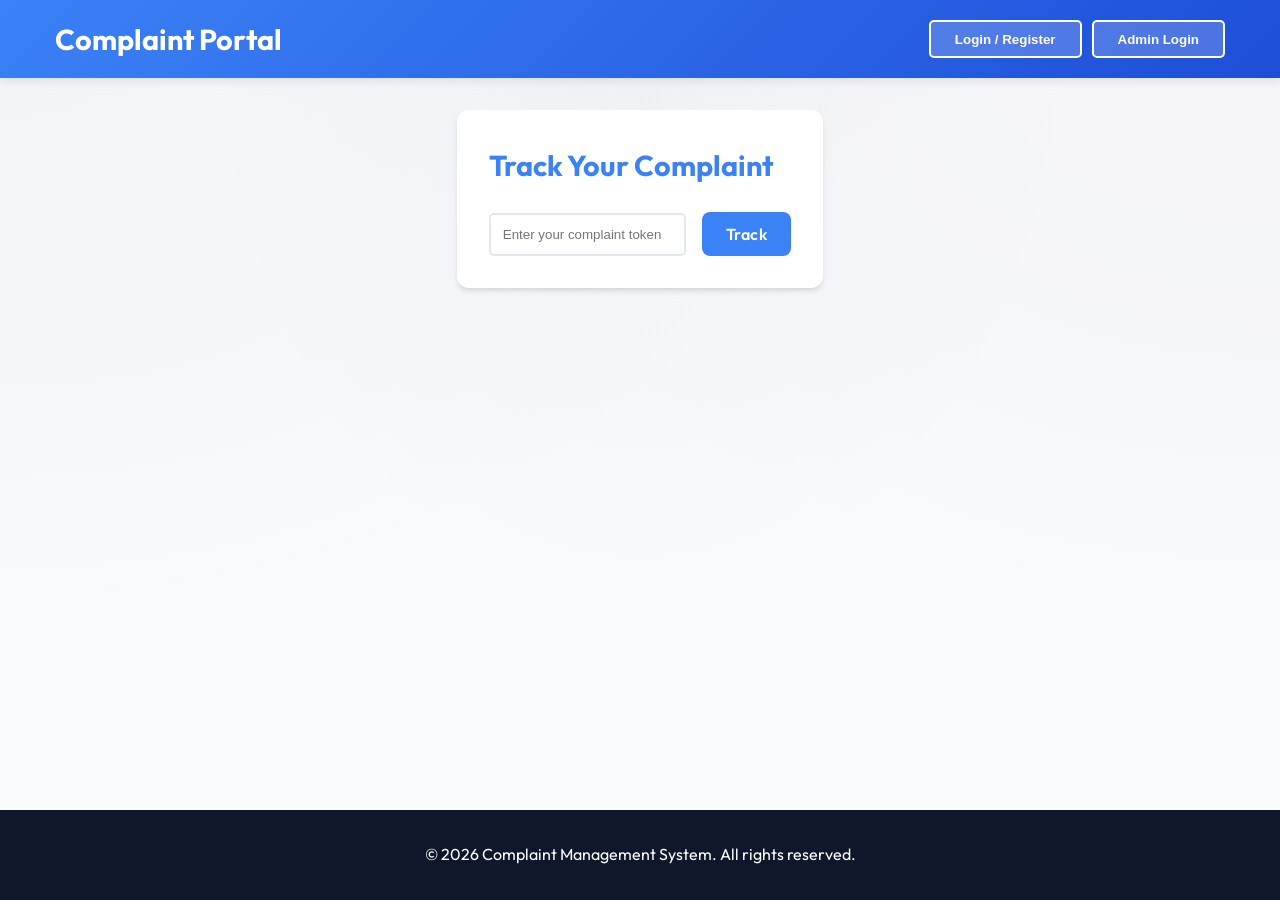
<file: index.html>
<!DOCTYPE html>
<html lang="en">

<head>
    <meta charset="UTF-8">
    <meta name="viewport" content="width=device-width, initial-scale=1.0">
    <title>Complaint Management System</title>
    <!-- Google Fonts -->
    <link rel="preconnect" href="https://fonts.googleapis.com">
    <link rel="preconnect" href="https://fonts.gstatic.com" crossorigin>
    <link href="https://fonts.googleapis.com/css2?family=Outfit:wght@300;400;500;600;700&display=swap" rel="stylesheet">
    <!-- Main Styles -->
    <link rel="stylesheet" href="style.css">
</head>

<body>
    <!-- Navigation Bar -->
    <nav class="navbar">
        <div class="container">
            <h1 class="logo">Complaint Portal</h1>
            <div class="nav-buttons">
                <span id="welcomeUser" class="hidden"
                    style="margin-right: 15px; font-weight: bold; color: white;"></span>
                <button id="userAuthBtn" class="admin-btn">Login / Register</button>
                <button id="userLogoutBtn" class="admin-btn hidden">Logout</button>
                <button id="adminBtn" class="admin-btn">Admin Login</button>
            </div>
        </div>
    </nav>

    <!-- Admin Login Modal -->
    <div id="adminModal" class="modal">
        <div class="modal-content glass-panel admin-glass">
            <span class="close">&times;</span>
            <div class="modal-header">
                <div class="admin-icon">
                    <svg width="40" height="40" viewBox="0 0 24 24" fill="none" stroke="currentColor" stroke-width="2"
                        stroke-linecap="round" stroke-linejoin="round">
                        <path d="M12 22s8-4 8-10V5l-8-3-8 3v7c0 6 8 10 8 10z"></path>
                    </svg>
                </div>
                <h2>Admin Access</h2>
                <p>Secure portal for authorized personnel</p>
            </div>
            <form id="adminLoginForm" class="premium-form">
                <div class="input-wrapper">
                    <input type="text" id="adminId" placeholder="Admin ID (e.g. sathiofficial)" required>
                </div>
                <div class="input-wrapper">
                    <input type="password" id="adminPassword" placeholder="Password" required>
                </div>
                <button type="submit" class="btn-primary gradient-btn">Authenticate</button>
            </form>
            <div id="adminMessage"></div>
        </div>
    </div>

    <!-- User Auth Modal -->
    <div id="userAuthModal" class="modal">
        <div class="modal-content">
            <span class="close" id="userAuthClose">&times;</span>
            <div class="auth-tabs">
                <button id="tabLogin" class="tab-btn active">Login</button>
                <button id="tabRegister" class="tab-btn">Register</button>
            </div>

            <!-- Login Form -->
            <form id="userLoginForm" class="auth-form">
                <input type="email" id="loginEmail" placeholder="Email Address" required>
                <input type="password" id="loginPassword" placeholder="Password" required>
                <button type="submit" class="btn-primary">Login</button>
            </form>

            <!-- Register Form -->
            <form id="userRegisterForm" class="auth-form hidden">
                <input type="text" id="regName" placeholder="Full Name" required>
                <input type="email" id="regEmail" placeholder="Email Address" required>
                <input type="tel" id="regPhone" placeholder="Mobile Number" required>
                <input type="password" id="regPassword" placeholder="Password" required>
                <button type="submit" class="btn-primary">Register</button>
            </form>

            <div id="userAuthMessage"></div>
        </div>
    </div>

    <!-- Main Container -->
    <div class="container main-container">
        <!-- Public Complaint Section -->
        <section id="publicSection" class="section hidden">
            <h2>Submit New Complaint</h2>
            <form id="complaintForm" class="complaint-form">
                <div class="form-group">
                    <label for="subject">Subject / Complaint Type *</label>
                    <input type="text" id="subject" placeholder="e.g. Descibe your problem title" required>
                </div>
                <div class="form-group">
                    <label for="description">Complaint Description *</label>
                    <textarea id="description" rows="5" placeholder="e.g. Descibe your problem in details"
                        required></textarea>
                </div>
                <button type="submit" id="submitComplaintBtn" class="btn-primary" disabled>Login to Submit
                    Complaint</button>
            </form>
            <div id="submitAuthWarning" style="color: red; margin-top: 10px;">Please login to submit a complaint.</div>
            <div id="successMessage" class="message"></div>
        </section>

        <!-- My Complaints Section (Visible only when logged in) -->
        <section id="myComplaintsSection" class="section hidden">
            <h2>My Complaints</h2>
            <div class="complaint-tabs" style="margin-bottom: 20px;">
                <button id="tabActiveComplaints" class="tab-btn active" style="margin-right: 10px;">Active Complaints</button>
                <button id="tabResolvedComplaints" class="tab-btn">Resolved Complaints</button>
            </div>
            <div id="myComplaintsList" class="complaints-list"></div>
        </section>

        <!-- Track Complaint Section -->
        <section class="section">
            <h2>Track Your Complaint</h2>
            <div class="track-form">
                <input type="text" id="tokenInput" placeholder="Enter your complaint token" maxlength="20">
                <button onclick="trackComplaint()" class="btn-primary">Track</button>
            </div>
            <div id="complaintDetails" class="complaint-details hidden">
                <h3>Complaint Details</h3>
                <div id="detailsContent"></div>
            </div>
        </section>


    </div>

    <!-- Admin Dashboard (Hidden) -->
    <div id="adminDashboard" class="admin-section hidden">
        <div class="container">
            <div class="admin-header">
                <h2>Admin Dashboard</h2>
                <button onclick="adminLogout()" class="btn-logout">Logout</button>
            </div>

            <!-- Stats Section -->
            <div class="stats-grid">
                <div class="stat-card">
                    <h3 id="totalComplaints">0</h3>
                    <p>Total Complaints</p>
                </div>
                <div class="stat-card">
                    <h3 id="pendingComplaints">0</h3>
                    <p>Pending</p>
                </div>
                <div class="stat-card">
                    <h3 id="resolvedComplaints">0</h3>
                    <p>Resolved</p>
                </div>
                <div class="stat-card">
                    <h3 id="inProgressComplaints">0</h3>
                    <p>In Progress</p>
                </div>
            </div>

            <!-- All Complaints Table -->
            <div class="admin-table-section">
                <h3>All Complaints</h3>
                <table class="admin-table">
                    <thead>
                        <tr>
                            <th>Token</th>
                            <th>Name</th>
                            <th>Subject/Type</th>
                            <th>Status</th>
                            <th>Date</th>
                            <th>Actions</th>
                        </tr>
                    </thead>
                    <tbody id="adminComplaintsTable"></tbody>
                </table>
            </div>

            <!-- Edit Complaint Modal -->
            <div id="editModal" class="modal">
                <div class="modal-content">
                    <span class="close" onclick="closeEditModal()">&times;</span>
                    <h2>Update Complaint</h2>
                    <form id="editComplaintForm">
                        <div class="form-group">
                            <label for="editStatus">Status *</label>
                            <select id="editStatus" required>
                                <option value="pending">Pending</option>
                                <option value="in_progress">In Progress</option>
                                <option value="resolved">Resolved</option>
                            </select>
                        </div>
                        <div class="form-group">
                            <label for="editReply">Reply/Notes *</label>
                            <textarea id="editReply" rows="4" required></textarea>
                        </div>
                        <button type="submit" class="btn-primary">Update</button>
                    </form>
                </div>
            </div>

            <!-- View Complaint Modal -->
            <div id="viewModal" class="modal">
                <div class="modal-content">
                    <span class="close" onclick="closeViewModal()">&times;</span>
                    <h2>Complaint Details</h2>
                    <div id="viewDetailsContent"></div>
                </div>
            </div>
        </div>
    </div>

    <!-- Footer -->
    <footer class="footer">
        <p>&copy; 2026 Complaint Management System. All rights reserved.</p>
    </footer>

    <script src="script.js"></script>
</body>

</html>
</file>
<file: style.css>
/* Global Styles */
* {
    margin: 0;
    padding: 0;
    box-sizing: border-box;
}

:root {
    --primary-color: #3b82f6;
    --primary-dark: #2563eb;
    --secondary-color: #64748b;
    --success-color: #10b981;
    --warning-color: #f59e0b;
    --danger-color: #ef4444;
    --light-bg: #f8fafc;
    --border-color: #e2e8f0;
    --text-color: #0f172a;
    --light-text: #64748b;
    --glass-bg: rgba(255, 255, 255, 0.85);
    --glass-border: rgba(255, 255, 255, 0.5);
    --glass-shadow: 0 8px 32px rgba(0, 0, 0, 0.1);
}

body {
    font-family: 'Outfit', sans-serif;
    background-color: var(--light-bg);
    background-image: 
        radial-gradient(at 0% 0%, hsla(253,16%,7%,0.03) 0, transparent 50%), 
        radial-gradient(at 50% 0%, hsla(225,39%,30%,0.03) 0, transparent 50%), 
        radial-gradient(at 100% 0%, hsla(339,49%,30%,0.03) 0, transparent 50%);
    color: var(--text-color);
    line-height: 1.6;
    min-height: 100vh;
    display: flex;
    flex-direction: column;
}

.container {
    max-width: 1200px;
    margin: 0 auto;
    padding: 0 15px;
}

/* Navbar */
.navbar {
    background: linear-gradient(135deg, var(--primary-color) 0%, #1d4ed8 100%);
    color: white;
    padding: 1rem 0;
    box-shadow: 0 2px 10px rgba(0,0,0,0.1);
    position: sticky;
    top: 0;
    z-index: 100;
}

.navbar .container {
    display: flex;
    justify-content: space-between;
    align-items: center;
}

.nav-buttons {
    display: flex;
    align-items: center;
    gap: 10px;
}

.logo {
    font-size: 1.8rem;
    font-weight: 700;
}

.admin-btn {
    background-color: rgba(255,255,255,0.2);
    color: white;
    border: 2px solid white;
    padding: 0.6rem 1.5rem;
    border-radius: 5px;
    cursor: pointer;
    transition: all 0.3s ease;
    font-weight: 600;
}

.admin-btn:hover {
    background-color: rgba(255,255,255,0.3);
    transform: translateY(-2px);
}

/* Main Content */
.main-container {
    flex: 1;
    margin-top: 2rem;
    margin-bottom: 2rem;
}

.section {
    background: white;
    padding: 2rem;
    margin-bottom: 2rem;
    border-radius: 12px;
    box-shadow: 0 4px 6px -1px rgba(0, 0, 0, 0.1), 0 2px 4px -1px rgba(0, 0, 0, 0.06);
    transition: all 0.3s ease;
}

.section:hover {
    box-shadow: 0 10px 15px -3px rgba(0, 0, 0, 0.1), 0 4px 6px -2px rgba(0, 0, 0, 0.05);
}

.form-group input:hover,
.form-group select:hover,
.form-group textarea:hover {
    border-color: var(--primary-color);
}

.section h2 {
    color: var(--primary-color);
    margin-bottom: 1.5rem;
    font-size: 1.8rem;
}

.section h3 {
    color: var(--text-color);
    margin-bottom: 1rem;
}

/* Forms */
.complaint-form,
.track-form {
    display: flex;
    flex-direction: column;
    gap: 1rem;
}

.form-group {
    display: flex;
    flex-direction: column;
}

.form-group label {
    font-weight: 600;
    margin-bottom: 0.5rem;
    color: var(--text-color);
}

.form-group input,
.form-group select,
.form-group textarea,
.premium-form input,
.auth-form input {
    width: 100%;
    padding: 14px 16px;
    border: 1.5px solid var(--border-color);
    border-radius: 8px;
    font-size: 1rem;
    font-family: 'Outfit', sans-serif;
    transition: all 0.3s ease;
    background: rgba(255, 255, 255, 0.9);
}

.form-group input:focus,
.form-group select:focus,
.form-group textarea:focus,
.premium-form input:focus,
.auth-form input:focus {
    outline: none;
    border-color: var(--primary-color);
    box-shadow: 0 0 0 4px rgba(59, 130, 246, 0.15);
    background: white;
}

/* Track Complaint */
.track-form {
    flex-direction: row;
    align-items: flex-end;
    gap: 1rem;
}

.track-form input {
    flex: 1;
    padding: 0.75rem;
    border: 2px solid var(--border-color);
    border-radius: 5px;
    min-width: 0;
}

/* Buttons */
.btn-primary,
.btn-logout {
    padding: 12px 24px;
    border: none;
    border-radius: 8px;
    font-size: 1rem;
    font-weight: 600;
    font-family: 'Outfit', sans-serif;
    cursor: pointer;
    transition: all 0.3s ease;
    letter-spacing: 0.5px;
}

.btn-primary {
    background-color: var(--primary-color);
    color: white;
    align-self: flex-start;
}

.btn-primary:hover {
    background-color: var(--primary-dark);
    transform: translateY(-2px);
    box-shadow: 0 8px 20px rgba(37, 99, 235, 0.25);
}

.gradient-btn {
    background: linear-gradient(135deg, var(--primary-color) 0%, #6366f1 100%);
    width: 100%;
    margin-top: 10px;
}

.gradient-btn:hover {
    background: linear-gradient(135deg, var(--primary-dark) 0%, #4f46e5 100%);
    box-shadow: 0 10px 25px rgba(99, 102, 241, 0.3);
}

.btn-logout {
    background-color: var(--danger-color);
    color: white;
}

.btn-logout:hover {
    background-color: #dc2626;
    box-shadow: 0 5px 15px rgba(220, 38, 38, 0.2);
}

/* Messages */
.message {
    padding: 1rem;
    border-radius: 5px;
    margin-top: 1rem;
    display: none;
}

.message.success {
    background-color: #d1fae5;
    color: #065f46;
    border: 2px solid var(--success-color);
    display: block;
}

.message.error {
    background-color: #fee2e2;
    color: #991b1b;
    border: 2px solid var(--danger-color);
    display: block;
}

/* Complaint Details */
.complaint-details {
    background-color: var(--light-bg);
    padding: 1.5rem;
    border-radius: 5px;
    margin-top: 1rem;
    border-left: 4px solid var(--primary-color);
}

.complaint-details.hidden {
    display: none;
}

.detail-item {
    display: grid;
    grid-template-columns: 150px 1fr;
    padding: 0.75rem 0;
    border-bottom: 1px solid var(--border-color);
}

.detail-item:last-child {
    border-bottom: none;
}

.detail-label {
    font-weight: 600;
    color: var(--text-color);
}

.detail-value {
    color: var(--light-text);
}

/* Recent Complaints List */
.complaints-list {
    display: grid;
    grid-template-columns: repeat(auto-fill, minmax(300px, 1fr));
    gap: 1.5rem;
}

.complaint-card {
    background-color: var(--light-bg);
    padding: 1.5rem;
    border-radius: 8px;
    border: 2px solid var(--border-color);
    transition: all 0.3s ease;
    cursor: pointer;
}

.complaint-card:hover {
    border-color: var(--primary-color);
    box-shadow: 0 5px 15px rgba(0,0,0,0.1);
    transform: translateY(-3px);
}

.complaint-card h4 {
    color: var(--primary-color);
    margin-bottom: 0.5rem;
}

.complaint-card p {
    color: var(--light-text);
    font-size: 0.9rem;
    margin-bottom: 0.5rem;
}

.status-badge {
    display: inline-block;
    padding: 0.4rem 0.8rem;
    border-radius: 20px;
    font-size: 0.8rem;
    font-weight: 600;
    text-transform: uppercase;
    margin-top: 1rem;
}

.status-pending {
    background-color: #fef3c7;
    color: #92400e;
}

.status-in_progress {
    background-color: #dbeafe;
    color: #0c4a6e;
}

.status-resolved {
    background-color: #d1fae5;
    color: #065f46;
}

/* Modal */
.modal {
    display: none;
    position: fixed;
    z-index: 1000;
    left: 0;
    top: 0;
    width: 100%;
    height: 100%;
    background-color: rgba(15, 23, 42, 0.6);
    backdrop-filter: blur(4px);
    animation: fadeIn 0.3s ease;
}

.modal.show {
    display: flex;
    justify-content: center;
    align-items: center;
}

@keyframes fadeIn {
    from { opacity: 0; }
    to { opacity: 1; }
}

.modal-content {
    background-color: white;
    padding: 2.5rem;
    border-radius: 16px;
    box-shadow: 0 20px 40px rgba(0,0,0,0.2);
    width: 90%;
    max-width: 480px;
    animation: slideUp 0.4s cubic-bezier(0.16, 1, 0.3, 1);
    position: relative;
}

.glass-panel {
    background: var(--glass-bg);
    backdrop-filter: blur(16px);
    -webkit-backdrop-filter: blur(16px);
    border: 1px solid var(--glass-border);
    box-shadow: var(--glass-shadow);
}

/* Premium Admin Modal Enhancements */
.admin-glass {
    background: linear-gradient(145deg, rgba(255,255,255,0.95) 0%, rgba(248,250,252,0.85) 100%);
    border-top: 4px solid var(--primary-color);
}

.modal-header {
    text-align: center;
    margin-bottom: 2rem;
}

.admin-icon {
    display: inline-flex;
    align-items: center;
    justify-content: center;
    width: 80px;
    height: 80px;
    background: linear-gradient(135deg, rgba(59, 130, 246, 0.1) 0%, rgba(99, 102, 241, 0.1) 100%);
    border-radius: 50%;
    color: var(--primary-color);
    margin-bottom: 1rem;
    border: 2px solid rgba(59, 130, 246, 0.2);
}

.modal-header h2 {
    color: var(--text-color);
    font-size: 1.8rem;
    margin-bottom: 0.5rem;
    font-weight: 700;
}

.modal-header p {
    color: var(--light-text);
    font-size: 0.95rem;
}

.premium-form {
    display: flex;
    flex-direction: column;
    gap: 1.25rem;
}

.premium-form .input-wrapper {
    position: relative;
}

@keyframes slideUp {
    from { transform: translateY(40px) scale(0.95); opacity: 0; }
    to { transform: translateY(0) scale(1); opacity: 1; }
}

.close {
    position: absolute;
    top: 1.5rem;
    right: 1.5rem;
    color: var(--secondary-color);
    font-size: 1.5rem;
    font-weight: bold;
    cursor: pointer;
    transition: all 0.3s ease;
    background: rgba(0,0,0,0.05);
    width: 36px;
    height: 36px;
    display: flex;
    align-items: center;
    justify-content: center;
    border-radius: 50%;
}

.close:hover {
    color: var(--danger-color);
    background: rgba(239, 68, 68, 0.1);
    transform: rotate(90deg);
}

/* Auth Tabs */
.auth-tabs {
    display: flex;
    margin-bottom: 20px;
    border-bottom: 2px solid var(--border-color);
}

.tab-btn {
    flex: 1;
    background: none;
    border: none;
    padding: 10px;
    font-size: 16px;
    cursor: pointer;
    font-weight: bold;
    color: var(--light-text);
    border-bottom: 3px solid transparent;
}

.tab-btn.active {
    color: var(--primary-color);
    border-bottom-color: var(--primary-color);
}

.auth-form {
    display: flex;
    flex-direction: column;
    gap: 15px;
}

/* Admin Section */
.admin-section {
    background: white;
    flex: 1;
}

.admin-section.hidden {
    display: none;
}

.admin-header {
    display: flex;
    justify-content: space-between;
    align-items: center;
    padding: 2rem 0;
    border-bottom: 2px solid var(--border-color);
}

.admin-header h2 {
    color: var(--primary-color);
    font-size: 2rem;
}

/* Stats Grid */
.stats-grid {
    display: grid;
    grid-template-columns: repeat(auto-fit, minmax(200px, 1fr));
    gap: 1.5rem;
    margin: 2rem 0;
}

.stat-card {
    background: linear-gradient(135deg, var(--primary-color) 0%, #1d4ed8 100%);
    color: white;
    padding: 2rem;
    border-radius: 10px;
    text-align: center;
    box-shadow: 0 5px 15px rgba(37, 99, 235, 0.3);
}

.stat-card h3 {
    font-size: 2.5rem;
    margin-bottom: 0.5rem;
    color: white;
}

.stat-card p {
    font-size: 1rem;
    opacity: 0.9;
}

/* Admin Table */
.admin-table-section {
    background: white;
    padding: 2rem;
    border-radius: 10px;
    box-shadow: 0 1px 3px rgba(0,0,0,0.1);
    margin-top: 2rem;
    overflow-x: auto;
}

.admin-table-section h3 {
    color: var(--primary-color);
    margin-bottom: 1.5rem;
}

.admin-table {
    width: 100%;
    border-collapse: collapse;
}

.admin-table thead {
    background-color: var(--light-bg);
    border-bottom: 2px solid var(--border-color);
}

.admin-table th {
    padding: 1rem;
    text-align: left;
    font-weight: 600;
    color: var(--text-color);
}

.admin-table td {
    padding: 1rem;
    border-bottom: 1px solid var(--border-color);
}

.admin-table tr:hover {
    background-color: var(--light-bg);
}

.action-buttons {
    display: flex;
    gap: 0.5rem;
}

.btn-view,
.btn-edit,
.btn-delete {
    padding: 0.5rem 1rem;
    border: none;
    border-radius: 5px;
    cursor: pointer;
    font-size: 0.85rem;
    font-weight: 600;
    transition: all 0.3s ease;
}

.btn-view {
    background-color: var(--secondary-color);
    color: white;
}

.btn-view:hover {
    background-color: #475569;
    transform: translateY(-1px);
}

.btn-edit {
    background-color: var(--primary-color);
    color: white;
}

.btn-edit:hover {
    background-color: #1d4ed8;
    transform: translateY(-1px);
}

.btn-delete {
    background-color: var(--danger-color);
    color: white;
}

.btn-delete:hover {
    background-color: #dc2626;
    transform: translateY(-1px);
}

/* Footer */
.footer {
    background-color: var(--text-color);
    color: white;
    text-align: center;
    padding: 2rem;
    margin-top: 3rem;
}

/* Hidden Class */
.hidden {
    display: none;
}

/* Responsive Design - Tablet */
@media (max-width: 768px) {
    .navbar .container {
        flex-direction: column;
        gap: 1rem;
    }

    .logo {
        font-size: 1.5rem;
    }

    .section {
        padding: 1.5rem;
    }

    .section h2 {
        font-size: 1.5rem;
    }

    .complaint-form {
        gap: 0.8rem;
    }

    .track-form {
        flex-direction: column;
        align-items: stretch;
    }

    .btn-primary {
        align-self: stretch;
    }

    .detail-item {
        grid-template-columns: 1fr;
    }

    .detail-label {
        font-weight: 600;
        margin-bottom: 0.25rem;
    }

    .complaints-list {
        grid-template-columns: 1fr;
    }

    .stats-grid {
        grid-template-columns: repeat(2, 1fr);
    }

    .admin-table {
        font-size: 0.9rem;
    }

    .admin-table th,
    .admin-table td {
        padding: 0.75rem;
    }

    .modal-content {
        width: 95%;
        padding: 1.5rem;
    }
}

/* Responsive Design - Mobile */
@media (max-width: 480px) {
    .navbar .container {
        gap: 0.5rem;
    }

    .logo {
        font-size: 1.3rem;
    }

    .admin-btn {
        padding: 0.5rem 1rem;
        font-size: 0.9rem;
    }

    .section {
        padding: 1rem;
        margin-bottom: 1rem;
    }

    .section h2 {
        font-size: 1.3rem;
        margin-bottom: 1rem;
    }

    .form-group input,
    .form-group select,
    .form-group textarea {
        padding: 0.6rem;
        font-size: 16px;
    }

    .btn-primary {
        padding: 0.6rem 1rem;
        font-size: 0.9rem;
    }

    .track-form input {
        font-size: 16px;
    }

    .complaint-card {
        padding: 1rem;
    }

    .complaint-card h4 {
        font-size: 1rem;
    }

    .status-badge {
        margin-top: 0.75rem;
    }

    .stats-grid {
        grid-template-columns: 1fr;
        gap: 1rem;
    }

    .stat-card {
        padding: 1.5rem;
    }

    .stat-card h3 {
        font-size: 2rem;
    }

    .admin-table-section {
        padding: 1rem;
        margin-top: 1rem;
    }

    .admin-table th,
    .admin-table td {
        padding: 0.5rem;
        font-size: 0.85rem;
    }

    .action-buttons {
        flex-direction: column;
        gap: 0.25rem;
    }

    .btn-edit,
    .btn-delete {
        padding: 0.4rem 0.75rem;
        font-size: 0.75rem;
    }

    .footer {
        padding: 1rem;
        font-size: 0.9rem;
    }
}
</file>
